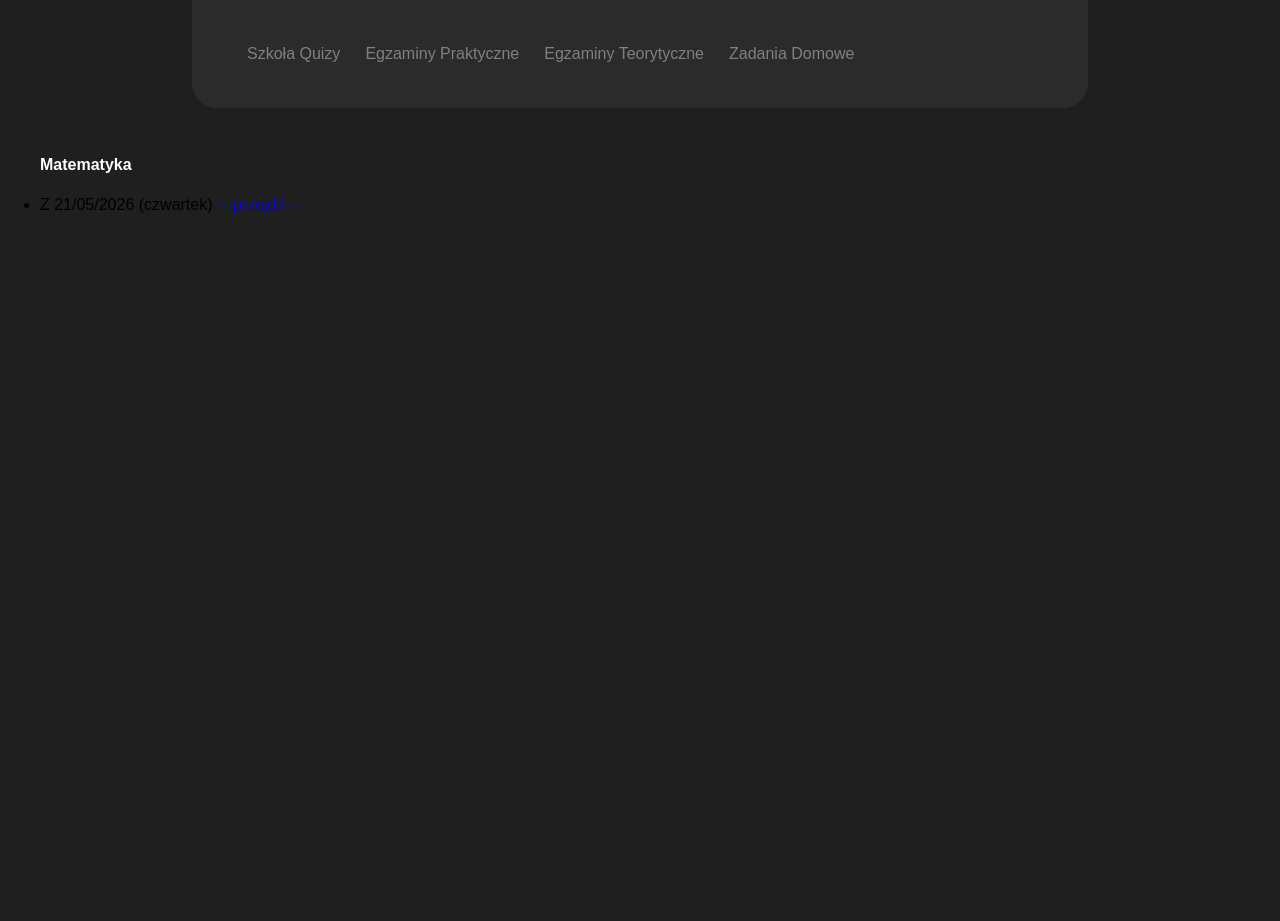
<file: zadaniaDomowe.html>
<!doctype html>
<html lang="pl">
    <head>
        <meta charset="utf-8" />
        <title>Zadania Domowe</title>
        <link rel="stylesheet" href="style.css" />
    </head>
    <body>
        <header>
            <section class="header-section">
                <div class="header-subsection">
                    <a href="index.html">Szkoła Quizy</a>
                    <a href="">Egzaminy Praktyczne</a>
                    <a
                        href="https://www.praktycznyegzamin.pl/inf03ee09e14/teoria/test/"
                        >Egzaminy Teorytyczne</a
                    >
                    <a href="zadaniaDomowe.html">Zadania Domowe</a>
                </div>
            </section>
        </header>
        <main>
            <ul>
                <h4>Matematyka</h4>
                <li>
                    Z 21/05/2026 (czwartek)
                    <a href="zd3e2s2105matematyka.html">---przejdź---</a>
                </li>
            </ul>
        </main>
    </body>
</html>
</file>
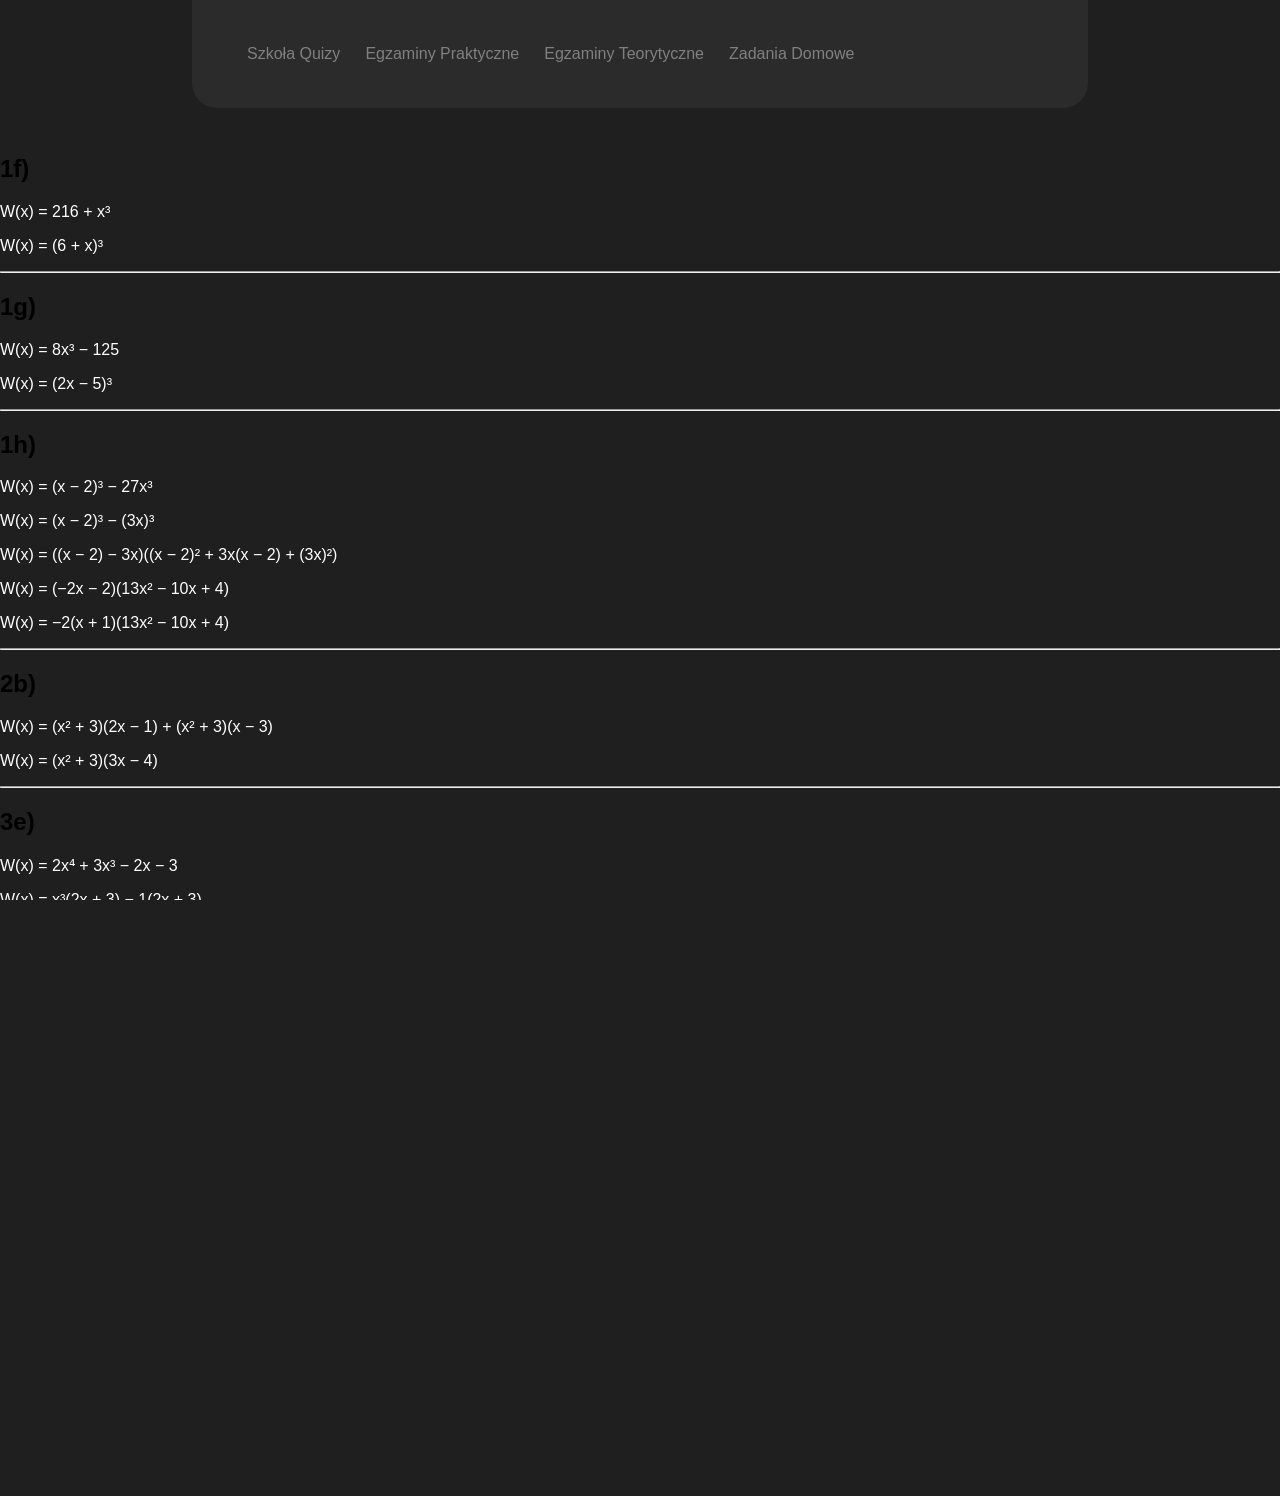
<file: zd3e2s2105matematyka.html>
<!doctype html>
<html lang="pl">
    <head>
        <meta charset="utf-8" />
        <title>Zadania Domowe</title>
        <link rel="stylesheet" href="style.css" />
    </head>
    <body>
        <header>
            <section class="header-section">
                <div class="header-subsection">
                    <a href="index.html">Szkoła Quizy</a>
                    <a href="">Egzaminy Praktyczne</a>
                    <a
                        href="https://www.praktycznyegzamin.pl/inf03ee09e14/teoria/test/"
                        >Egzaminy Teorytyczne</a
                    >
                    <a href="zadaniaDomowe.html">Zadania Domowe</a>
                </div>
            </section>
        </header>
        <main>
            <h2>1f)</h2>

            <p>W(x) = 216 + x³</p>

            <p>W(x) = (6 + x)³</p>

            <hr />

            <h2>1g)</h2>

            <p>W(x) = 8x³ − 125</p>

            <p>W(x) = (2x − 5)³</p>

            <hr />

            <h2>1h)</h2>

            <p>W(x) = (x − 2)³ − 27x³</p>

            <p>W(x) = (x − 2)³ − (3x)³</p>

            <p>W(x) = ((x − 2) − 3x)((x − 2)² + 3x(x − 2) + (3x)²)</p>

            <p>W(x) = (−2x − 2)(13x² − 10x + 4)</p>

            <p>W(x) = −2(x + 1)(13x² − 10x + 4)</p>

            <hr />

            <h2>2b)</h2>

            <p>W(x) = (x² + 3)(2x − 1) + (x² + 3)(x − 3)</p>

            <p>W(x) = (x² + 3)(3x − 4)</p>

            <hr />

            <h2>3e)</h2>

            <p>W(x) = 2x⁴ + 3x³ − 2x − 3</p>

            <p>W(x) = x³(2x + 3) − 1(2x + 3)</p>

            <p>W(x) = (2x + 3)(x³ − 1)</p>

            <hr />

            <h2>3f)</h2>

            <p>W(x) = 3x⁴ − x³ − 24x + 8</p>

            <p>W(x) = x³(3x − 1) − 8(3x − 1)</p>

            <p>W(x) = (3x − 1)(x³ − 8)</p>

            <hr />

            <h2>3g)</h2>

            <p>W(x) = 5x⁴ − 3x³ + 5x − 3</p>

            <p>W(x) = x³(5x − 3) + (5x − 3)</p>

            <p>W(x) = (5x − 3)(x³ + 1)</p>

            <hr />

            <h2>3h)</h2>

            <p>W(x) = 64x⁴ − 64x³ + 27x − 27</p>

            <p>W(x) = 64x³(x − 1) + 27(x − 1)</p>

            <p>W(x) = (x − 1)(64x³ + 27)</p>

            <p>W(x) = (x − 1)(4x + 3)(16x² − 12x + 9)</p>
        </main>
    </body>
</html>
</file>
<file: style.css>
html,
body {
    margin: 0;
    background-color: #1f1f1f;
    width: 100vw;
    height: 100vh;
    overflow: scroll;
    font-family: "Google Sans", sans-serif;
}
header {
    width: 100vw;
    height: 15vh;
}
main {
    width: 100vw;
    height: 85vh;
}
.header-section {
    background-color: #2b2b2b;
    width: 70%;
    height: 80%;
    margin: 0 auto;
    border-radius: 0 0 25px 25px;
}
.header-subsection {
    width: auto;
    height: 100%;
    display: flex;
    justify-content: left;
    align-items: center;
    gap: 15px;
    padding-left: 50px;
}
.header-subsection a {
    text-decoration: none;
    background-color: #2b2b2b;
    color: gray;
    padding: 5px;
    border-radius: 4px;
}
.header-subsection a:hover {
    background-color: #3d3d3d;
}
.main-section {
    background-color: #2b2b2b;
    width: 60%;
    height: auto;
    margin: 50px auto;
    display: flex;
    justify-content: center;
    align-items: center;
    flex-direction: column;
    gap: 25px;
    border-radius: 8px;
    padding: 25px 0;
}
.subject {
    background-color: #272727;
    padding: 5px 25px 25px 25px;
    border-radius: 8px;
    width: 80%;
}
.links {
    display: flex;
    justify-content: left;
    align-items: center;
    flex-direction: row;
}
.subject h3 {
    color: gray;
    font-weight: 500;
    font-size: 1rem;
    text-align: center;
}
.links a {
    text-decoration: none;
    color: #c4c4c4;
    font-weight: 500;
    font-size: 1rem;
    margin-right: 25px;
    padding: 4px;
}
.links a:hover {
    background-color: #3d3d3d;
    border-radius: 4px;
}
.subject hr {
    color: #2b2b2b;
}
h4, p {
    color: white;
}
</file>
